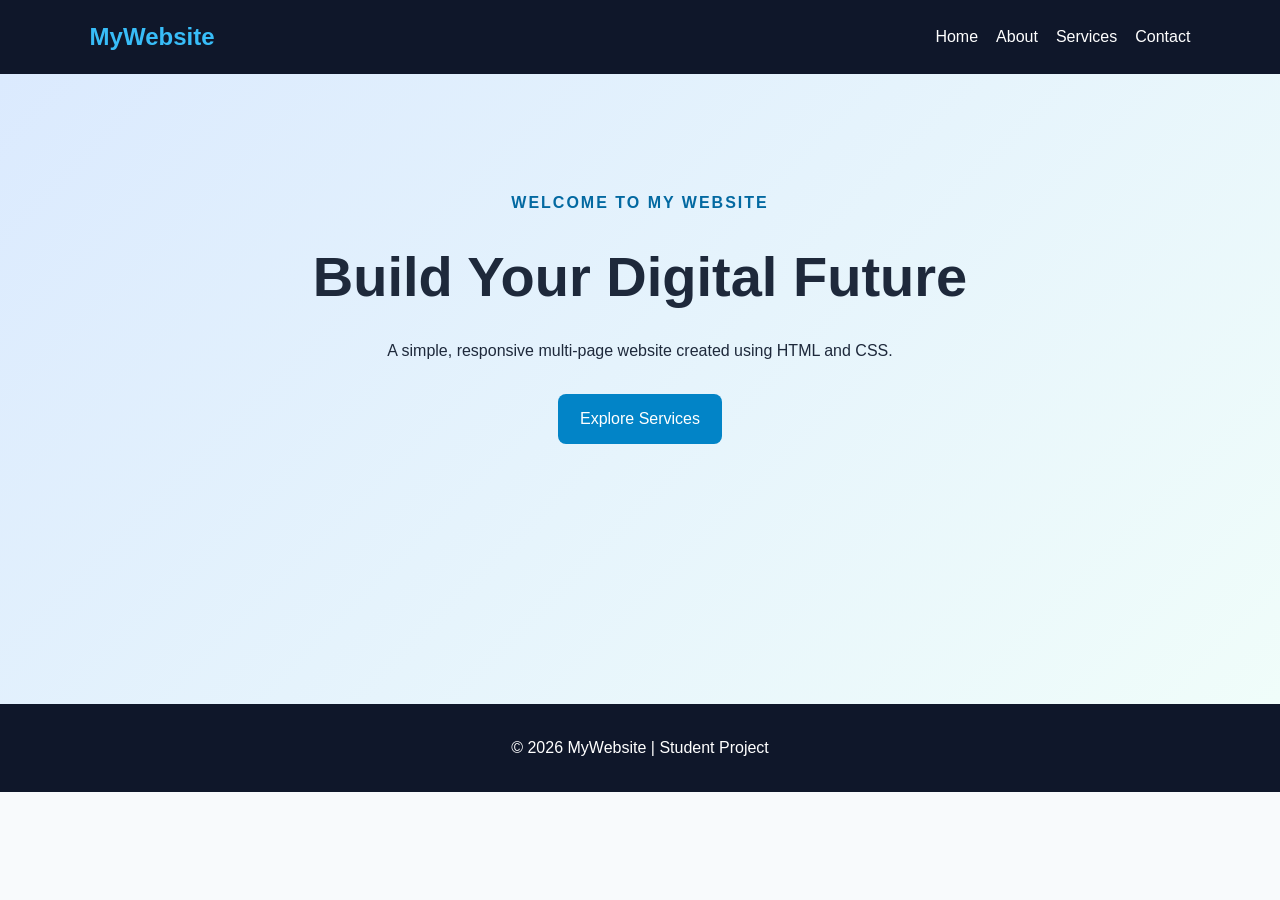
<file: index.html>
<!doctype html>
<html lang="en">
  <head>
    <meta charset="UTF-8" />
    <meta name="viewport" content="width=device-width, initial-scale=1.0" />
    <title>Home | My Website</title>
    <link rel="stylesheet" href="style.css" />
  </head>
  <body>
    <header>
      <h2>MyWebsite</h2>
      <nav>
        <a href="index.html">Home</a>
        <a href="about.html">About</a>
        <a href="services.html">Services</a>
        <a href="contact.html">Contact</a>
      </nav>
    </header>

    <main class="hero">
      <p class="tagline">WELCOME TO MY WEBSITE</p>
      <h1>Build Your Digital Future</h1>
      <p>A simple, responsive multi-page website created using HTML and CSS.</p>
      <a class="btn" href="services.html">Explore Services</a>
    </main>

    <footer>
      <p>© 2026 MyWebsite | Student Project</p>
    </footer>
  </body>
</html>
</file>
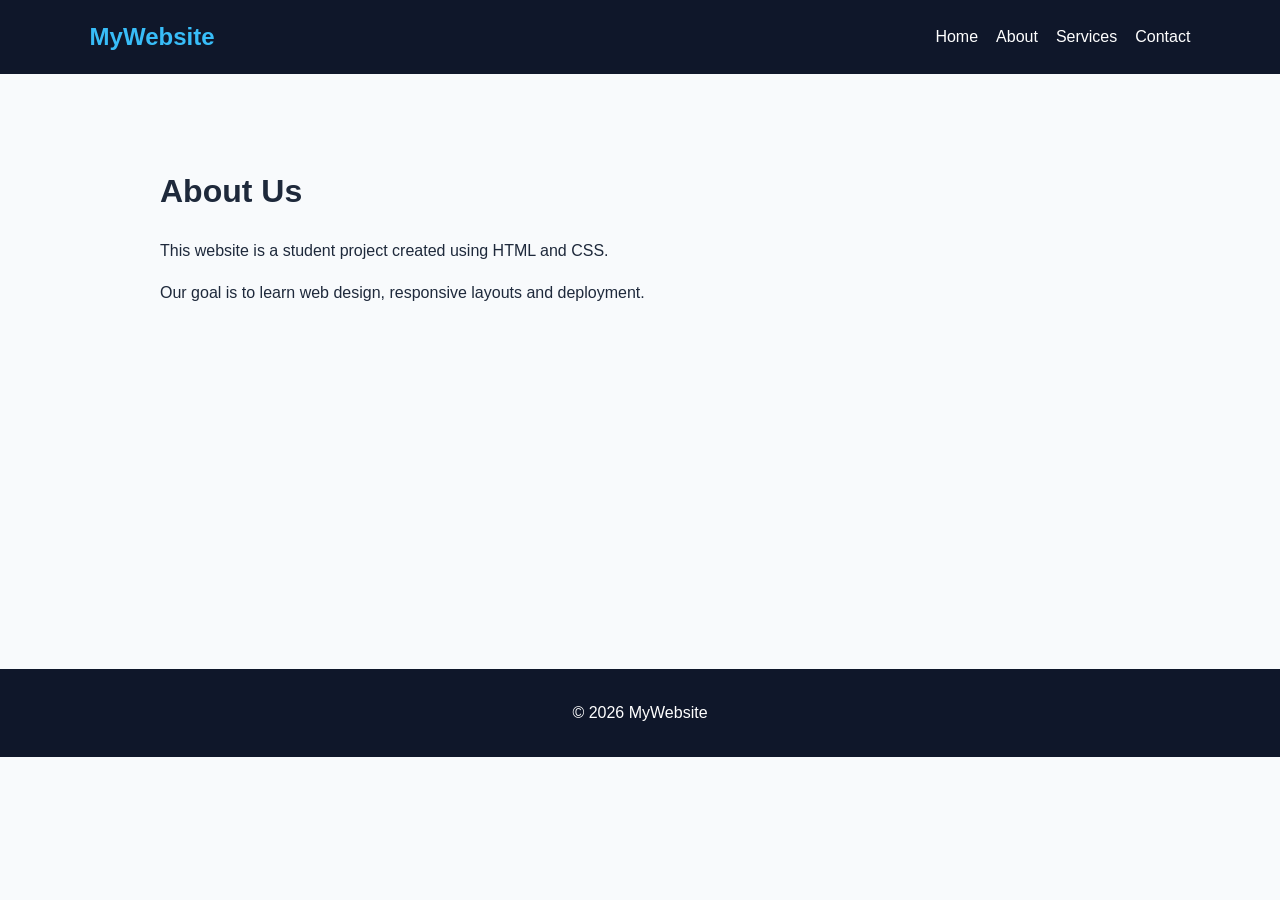
<file: about.html>
<!DOCTYPE html>
<html lang="en">
<head>
    <meta charset="UTF-8">
    <meta name="viewport" content="width=device-width, initial-scale=1.0">
    <title>About | My Website</title>
    <link rel="stylesheet" href="style.css">
</head>
<body>
    <header>
        <h2>MyWebsite</h2>
        <nav>
            <a href="index.html">Home</a>
            <a href="about.html">About</a>
            <a href="services.html">Services</a>
            <a href="contact.html">Contact</a>
        </nav>
    </header>
    <main class="content">
        <h1>About Us</h1>
        <p>This website is a student project
           created using HTML and CSS.</p>
        <p>Our goal is to learn web design,
           responsive layouts and deployment.</p>
    </main>
    <footer><p>© 2026 MyWebsite</p></footer>
</body>
</html>
</file>
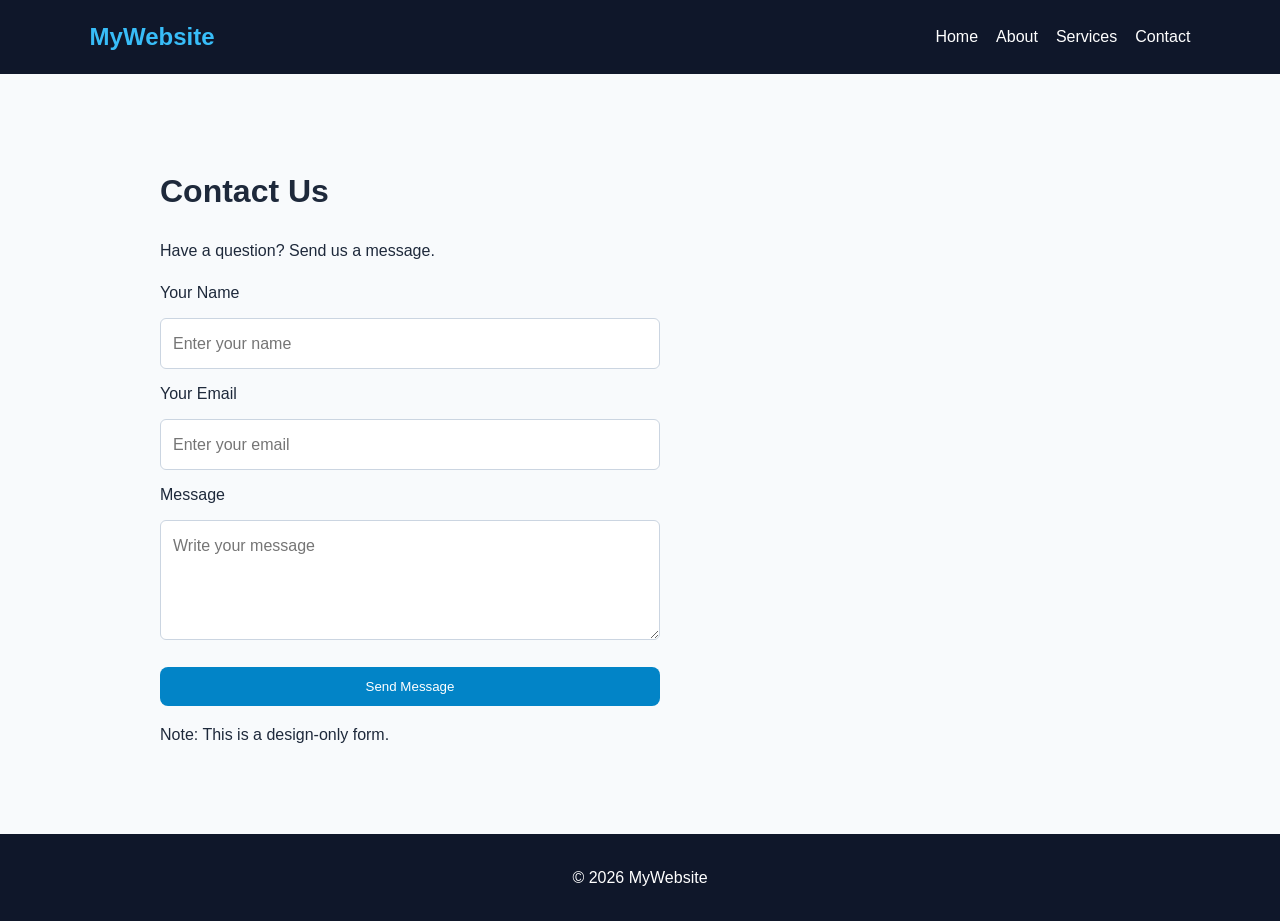
<file: contact.html>
<!DOCTYPE html>
<html lang="en">
<head>
    <meta charset="UTF-8">
    <meta name="viewport" content="width=device-width, initial-scale=1.0">
    <title>Contact | My Website</title>
    <link rel="stylesheet" href="style.css">
</head>
<body>
    <header>
        <h2>MyWebsite</h2>
        <nav>
            <a href="index.html">Home</a>
            <a href="about.html">About</a>
            <a href="services.html">Services</a>
            <a href="contact.html">Contact</a>
        </nav>
    </header>
    <main class="content">
        <h1>Contact Us</h1>
        <p>Have a question? Send us a message.</p>
        <form class="contact-form">
            <label for="name">Your Name</label>
            <input id="name" type="text"
                   placeholder="Enter your name" required>
            <label for="email">Your Email</label>
            <input id="email" type="email"
                   placeholder="Enter your email" required>
            <label for="message">Message</label>
            <textarea id="message"
                      placeholder="Write your message"
                      required></textarea>
            <button type="submit">Send Message</button>
        </form>
        <p>Note: This is a design-only form.</p>
    </main>
    <footer><p>© 2026 MyWebsite</p></footer>
</body>
</html>
</file>
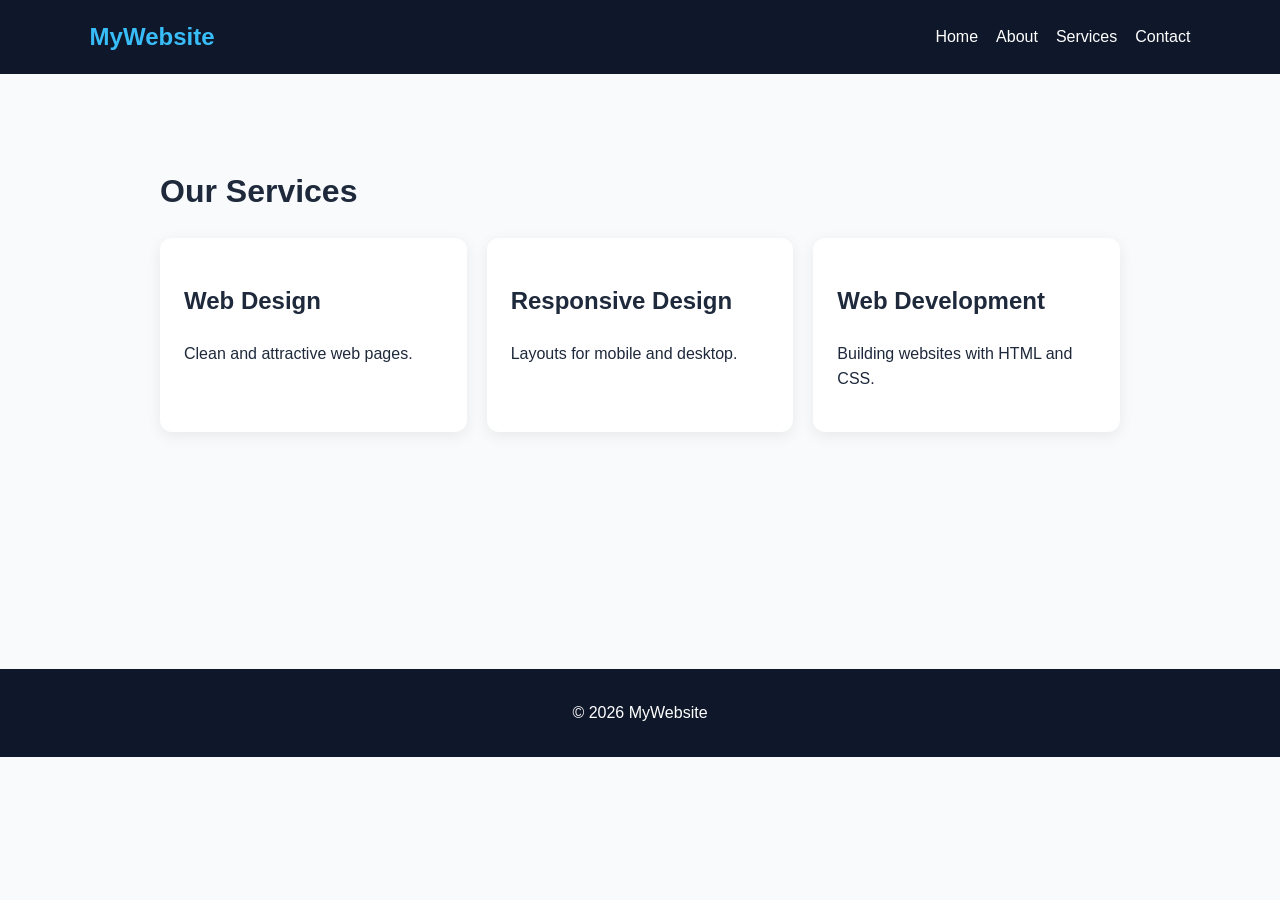
<file: services.html>
<!DOCTYPE html>
<html lang="en">
<head>
    <meta charset="UTF-8">
    <meta name="viewport" content="width=device-width, initial-scale=1.0">
    <title>Services | My Website</title>
    <link rel="stylesheet" href="style.css">
</head>
<body>
    <header>
        <h2>MyWebsite</h2>
        <nav>
            <a href="index.html">Home</a>
            <a href="about.html">About</a>
            <a href="services.html">Services</a>
            <a href="contact.html">Contact</a>
        </nav>
    </header>
    <main class="content">
        <h1>Our Services</h1>
        <div class="cards">
            <article class="card">
                <h2>Web Design</h2>
                <p>Clean and attractive web pages.</p>
            </article>
            <article class="card">
                <h2>Responsive Design</h2>
                <p>Layouts for mobile and desktop.</p>
            </article>
            <article class="card">
                <h2>Web Development</h2>
                <p>Building websites with HTML and CSS.</p>
            </article>
        </div>
    </main>
    <footer><p>© 2026 MyWebsite</p></footer>
</body>
</html>
</file>
<file: style.css>
* {
    box-sizing: border-box;
}

body {
    margin: 0;
    font-family: Arial, sans-serif;
    color: #1e293b;
    background: #f8fafc;
    line-height: 1.6;
}

header {
    background: #0f172a;
    color: white;
    padding: 18px 7%;
    display: flex;
    align-items: center;
    justify-content: space-between;
    gap: 20px;
    flex-wrap: wrap;
}

header h2 {
    margin: 0;
    color: #38bdf8;
}

nav {
    display: flex;
    flex-wrap: wrap;
    gap: 18px;
}

nav a {
    color: white;
    text-decoration: none;
}

nav a:hover {
    color: #38bdf8;
}

.hero {
    min-height: 70vh;
    padding: 100px 8%;
    text-align: center;
    background: linear-gradient(135deg, #dbeafe, #f0fdfa);
}

.hero h1 {
    font-size: clamp(32px, 5vw, 56px);
    margin: 10px 0;
}

.tagline {
    color: #0369a1;
    font-weight: bold;
    letter-spacing: 2px;
}

.btn, button {
    display: inline-block;
    margin-top: 15px;
    padding: 12px 22px;
    background: #0284c7;
    color: white;
    border: none;
    border-radius: 8px;
    text-decoration: none;
    cursor: pointer;
}

.content {
    max-width: 1000px;
    margin: 50px auto;
    padding: 20px;
    min-height: 55vh;
}

.cards {
    display: grid;
    grid-template-columns: repeat(3, minmax(0, 1fr));
    gap: 20px;
}

.card {
    background: white;
    padding: 24px;
    border-radius: 12px;
    box-shadow: 0 4px 15px #00000012;
}

.contact-form {
    display: grid;
    gap: 12px;
    max-width: 500px;
}

input, textarea {
    width: 100%;
    padding: 12px;
    border: 1px solid #cbd5e1;
    border-radius: 6px;
    font: inherit;
}

textarea {
    min-height: 120px;
}

footer {
    text-align: center;
    background: #0f172a;
    color: white;
    padding: 15px;
}

@media (max-width: 650px) {
    header {
        flex-direction: column;
        align-items: flex-start;
    }

    .cards {
        grid-template-columns: 1fr;
    }

    .hero {
        padding: 70px 6%;
    }
}
</file>
